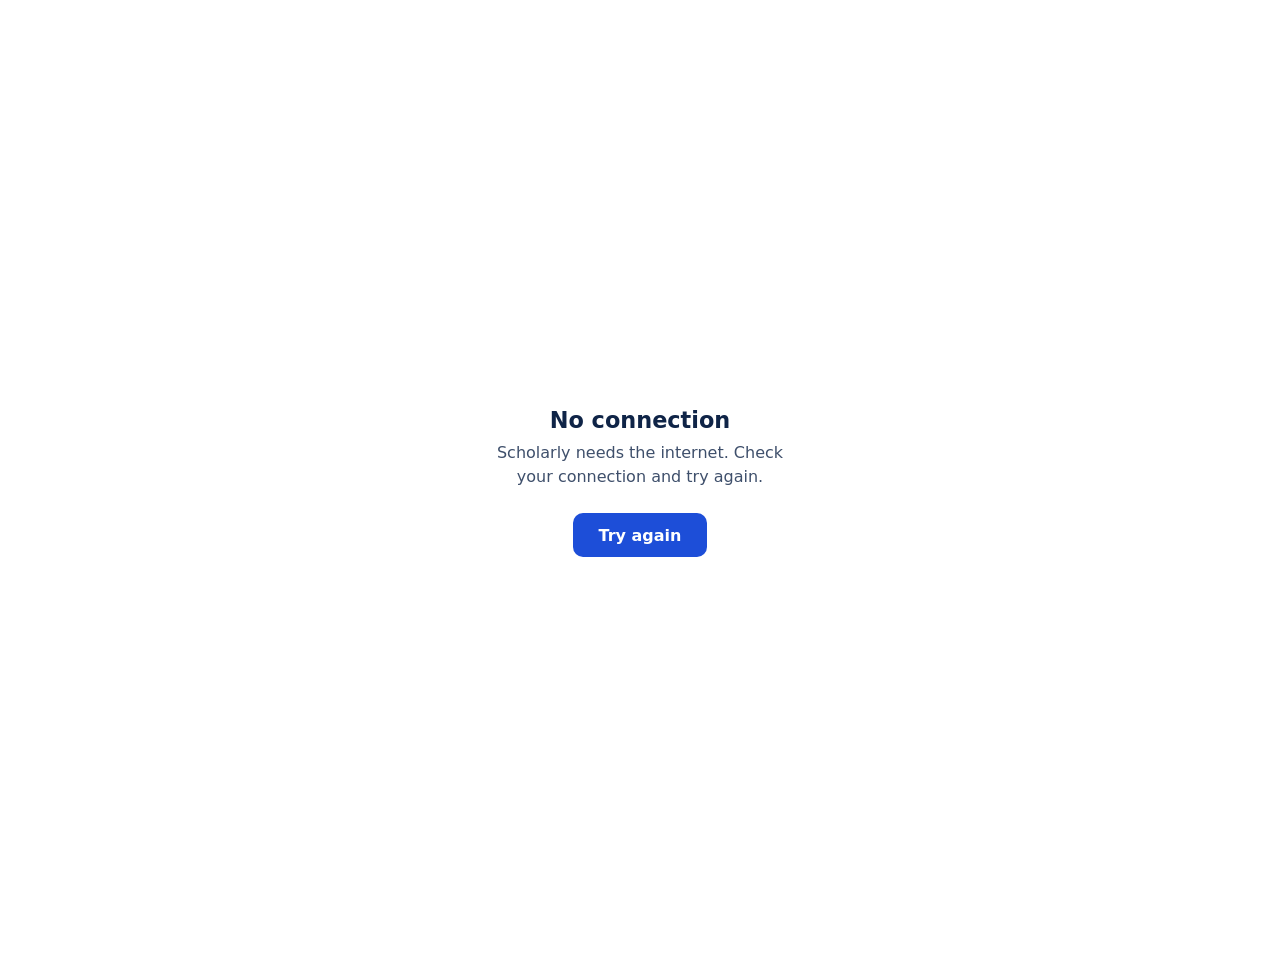
<file: mobile/www/offline.html>
<!doctype html><html lang="en"><head><meta charset="utf-8"><meta name="viewport" content="width=device-width,initial-scale=1,viewport-fit=cover"><title>Scholarly is offline</title>
<style>
:root{color-scheme:light dark}
html,body{margin:0;height:100%;font-family:system-ui,-apple-system,"Segoe UI",sans-serif;background:#fff;color:#0f2447}
@media (prefers-color-scheme:dark){html,body{background:#0b1220;color:#e8eefc}}
.c{display:flex;min-height:100%;flex-direction:column;align-items:center;justify-content:center;padding:32px;text-align:center;animation:in .3s ease both}
h1{font-size:1.4rem;margin:0 0 .5rem}p{margin:0 0 1.5rem;max-width:32ch;opacity:.8;line-height:1.5}
button{font:inherit;font-weight:600;border:0;border-radius:10px;padding:.8rem 1.6rem;background:#1d4ed8;color:#fff;transition:transform .15s ease}button:active{transform:scale(.97)}
@keyframes in{from{opacity:0;transform:translateY(8px)}to{opacity:1;transform:none}}
@media (prefers-reduced-motion:reduce){.c{animation:none}}
</style></head>
<body><div class="c"><h1>No connection</h1><p>Scholarly needs the internet. Check your connection and try again.</p><button onclick="location.href='/'">Try again</button></div></body></html>
</file>
